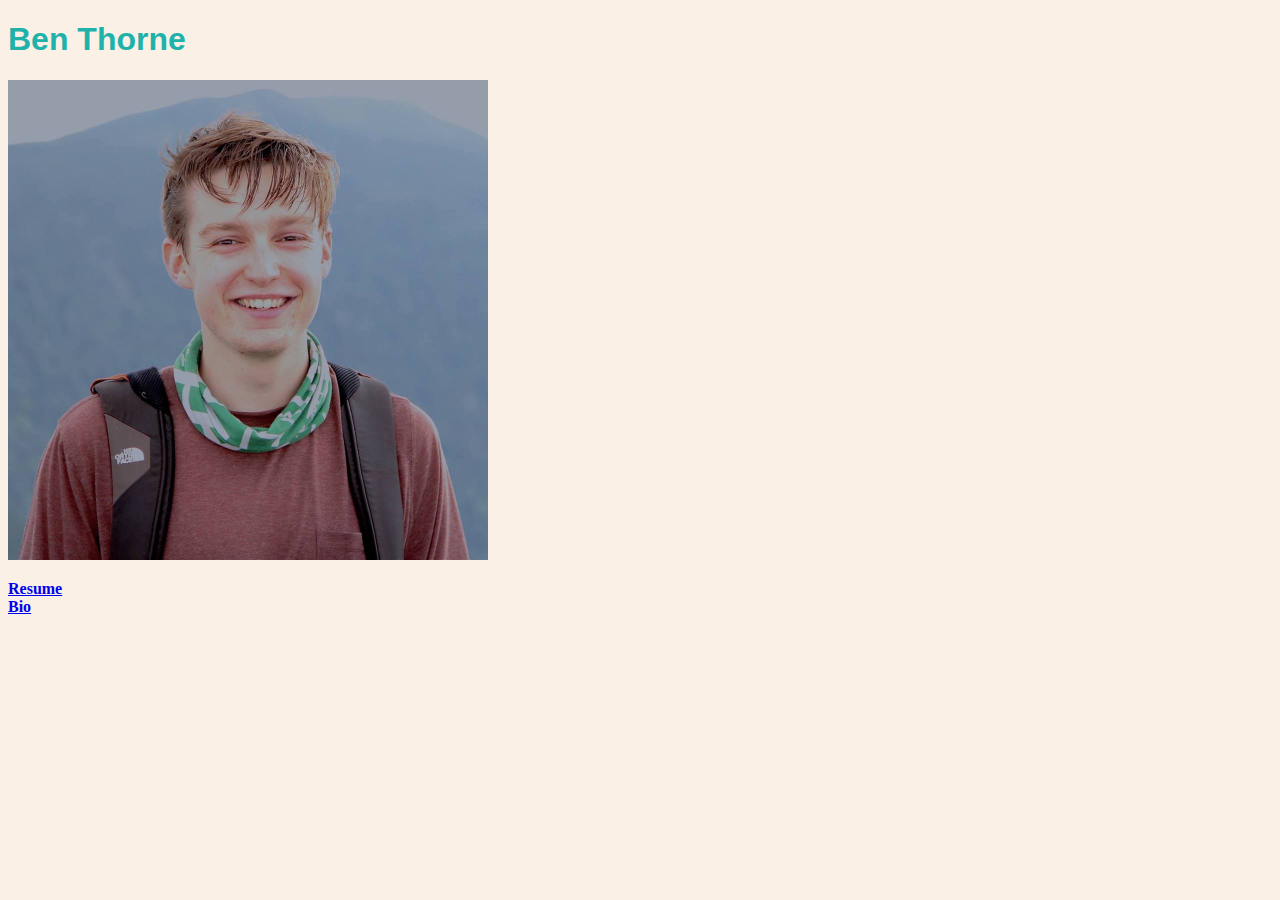
<file: index.html>
<!doctype html>

<html>

<head>
<title>Ben Thorne Home</title>
<meta charset="utf-8"/>
<link rel="stylesheet" href="styling.css">
</head>

<body>
        <h1>Ben Thorne</h1>
        <p><img src="pic_of_me.jpg" alt="Headshot" style="width:480px;
                height:480px;"></p>
        <a href="https://bbthorne.github.io/resume"> Resume</a> <br />
        <a href="https://bbthorne.github.io/bio"> Bio</a>
</body>

</html>
</file>
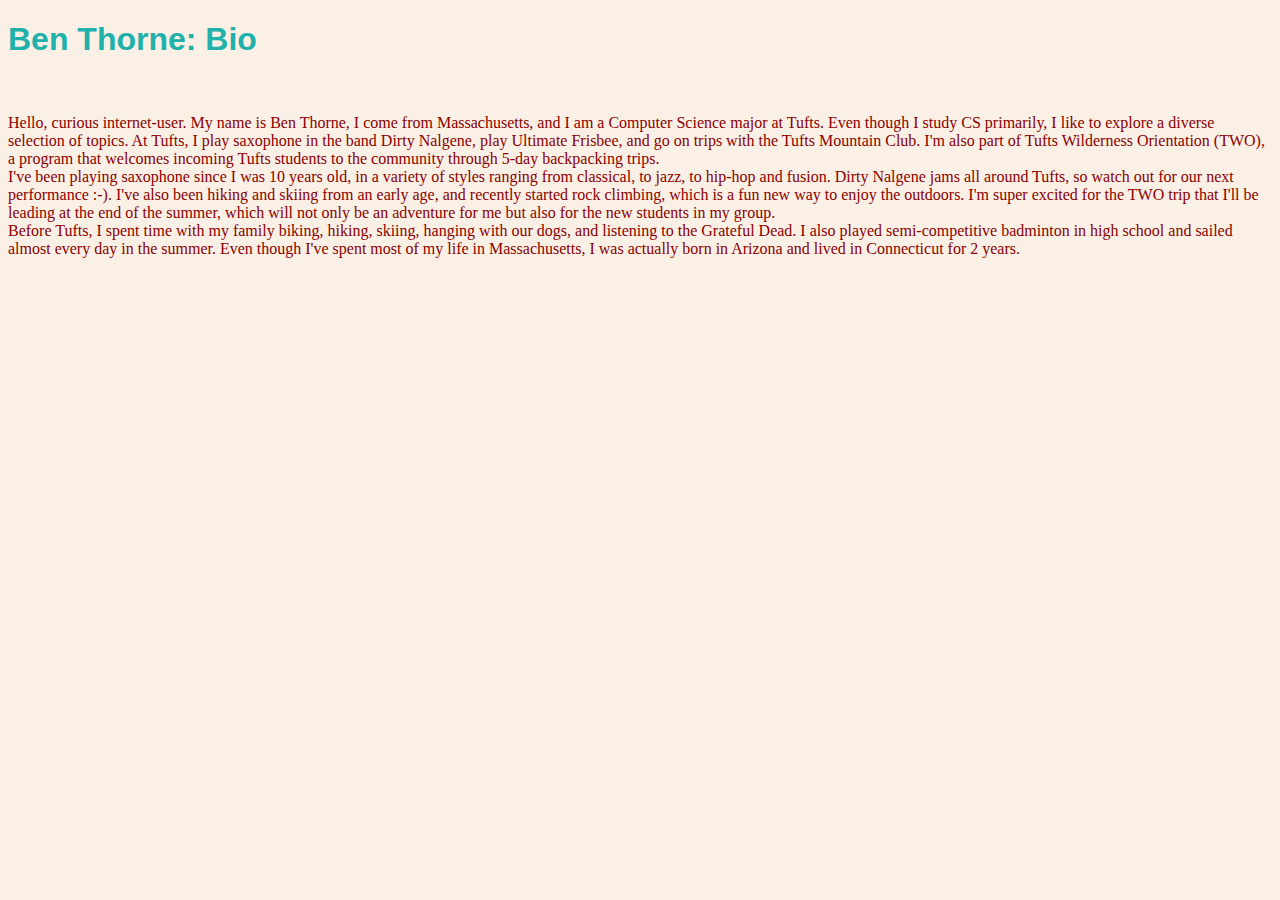
<file: bio.html>
<!doctype html>
<html>

<head>
<title>Ben Thorne's Bio</title>
<meta charset="utf-8"/>
<link rel="stylesheet" href="styling.css">
</head>

<body>
        <h1>Ben Thorne: Bio</h1> <br />
        <p>
        Hello, curious internet-user. My name is Ben Thorne, I come from
        Massachusetts, and I am a Computer Science major at Tufts. Even though
        I study CS primarily, I like to explore a diverse selection of topics.
        At Tufts, I play saxophone in the band Dirty Nalgene, play Ultimate
        Frisbee, and go on trips with the Tufts Mountain Club. I'm also
        part of Tufts Wilderness Orientation (TWO), a program that welcomes
        incoming Tufts students to the community through 5-day backpacking
        trips. <br />
        I've been playing saxophone since I was 10 years old, in a variety of
        styles ranging from classical, to jazz, to hip-hop and fusion. Dirty
        Nalgene jams all around Tufts, so watch out for our next performance
        :-).
        I've also been hiking and skiing from an early age, and recently started
        rock climbing, which is a fun new way to enjoy the outdoors. I'm super
        excited for the TWO trip that I'll be leading at the end of the summer,
        which will not only be an adventure for me but also for the new students
        in my group. <br />
        Before Tufts, I spent time with my family biking, hiking, skiing,
        hanging with our dogs, and listening to the Grateful Dead. I also
        played semi-competitive badminton in high school and sailed almost every
        day in the summer. Even though I've spent most of my life in
        Massachusetts, I was actually born in Arizona and lived in Connecticut
        for 2 years.
        </p>
</body>

</html>
</file>
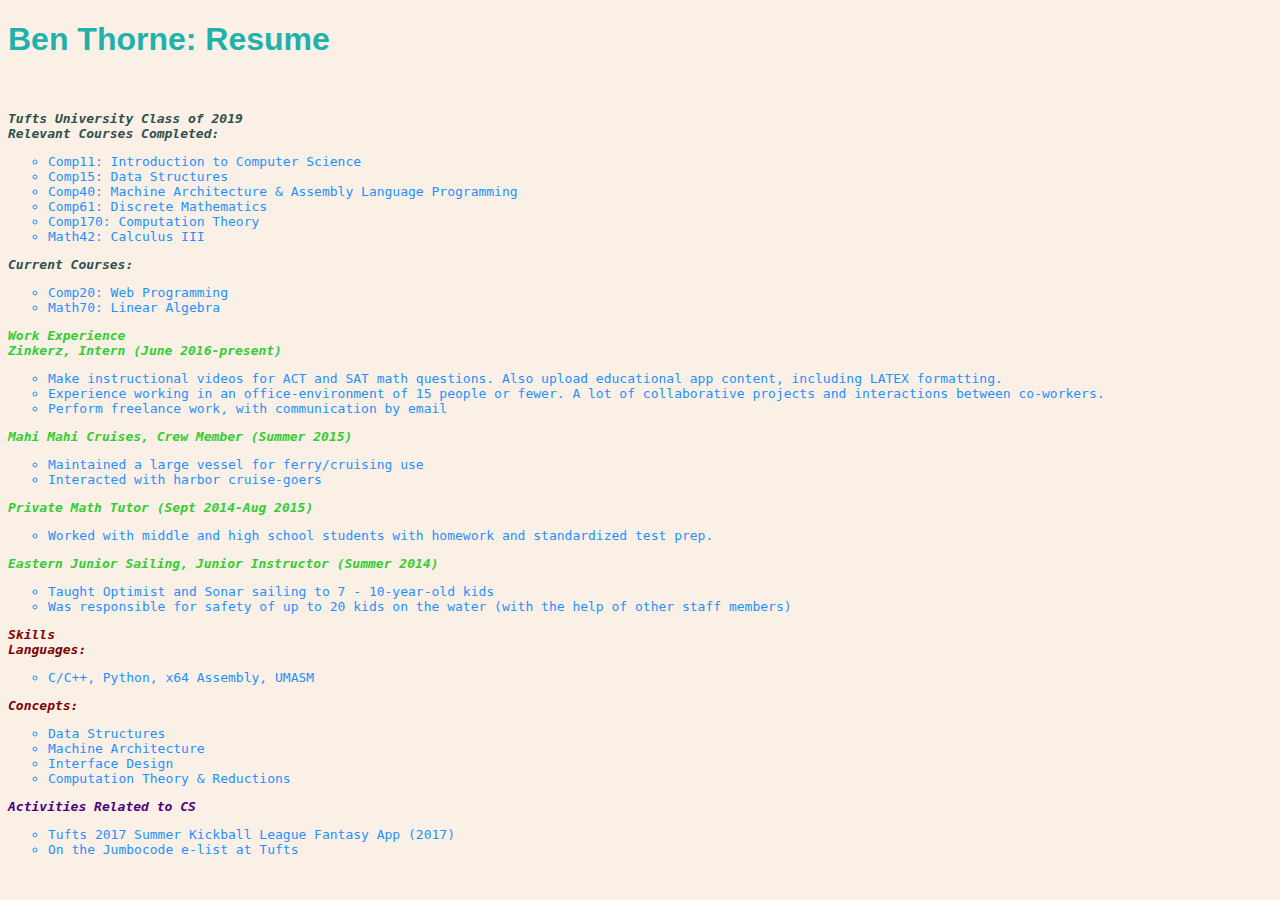
<file: resume.html>
<!doctype html>
<html>

<head>
        <title>Ben Thorne's Resume</title>
        <meta charset="utf-8"/>
        <link rel="stylesheet" href="styling.css">
</head>

<!-- Each id is a heading on the resume, with lists of relevant info -->
<body>
        <h1>Ben Thorne: Resume</h1>
        <br />
        <p id="education1">
        Tufts University Class of 2019 <br />
        Relevant Courses Completed:
        </p>

        <ul>
                <li>Comp11: Introduction to Computer Science</li>
                <li>Comp15: Data Structures </li>
                <li>Comp40: Machine Architecture &amp; Assembly Language
                Programming</li>
                <li>Comp61: Discrete Mathematics </li>
                <li>Comp170: Computation Theory </li>
                <li>Math42: Calculus III </li>
        </ul>

        <p id="education2">
        Current Courses:
        </p>

        <ul>
                <li>Comp20: Web Programming</li>
                <li>Math70: Linear Algebra</li>
        </ul>

        <p id="workexp1">
        Work Experience <br />
        Zinkerz, Intern (June 2016-present) <br />
        </p>

        <ul>
                <li>Make instructional videos for ACT and SAT math questions.
                Also upload educational app content, including LATEX formatting.
                </li>
                <li>Experience working in an office-environment of 15 people or
                fewer. A lot of collaborative projects and interactions
                between co-workers.</li>
                <li>Perform freelance work, with communication by email </li>
        </ul>

        <p id="workexp2">
        Mahi Mahi Cruises, Crew Member (Summer 2015) <br />
        </p>

        <ul>
                <li>Maintained a large vessel for ferry/cruising use </li>
                <li>Interacted with harbor cruise-goers </li>
        </ul>

        <p id="workexp3">
        Private Math Tutor (Sept 2014-Aug 2015) <br />
        </p>

        <ul>
                <li> Worked with middle and high school students with homework
                and standardized test prep. </li>
        </ul>

        <p id="workexp4">
        Eastern Junior Sailing, Junior Instructor (Summer 2014) <br />
        </p>

        <ul>
                <li>Taught Optimist and Sonar sailing to 7 - 10-year-old kids
                </li>
                <li> Was responsible for safety of up to 20 kids on the water
                (with the help of other staff members) </li>
        </ul>

        <p id="skills1">
        Skills <br />
        Languages: <br />
        </p>

        <ul>
                <li>C/C++, Python, x64 Assembly, UMASM</li>
        </ul>

        <p id="skills2">
        Concepts: <br />
        </p>

        <ul>
                <li>Data Structures</li>
                <li>Machine Architecture</li>
                <li>Interface Design </li>
                <li>Computation Theory &amp; Reductions </li>
        </ul>

        <p id="activities">
        Activities Related to CS <br />
        </p>

        <ul>
                <li>Tufts 2017 Summer Kickball League Fantasy App (2017)</li>
                <li>On the Jumbocode e-list at Tufts</li>
        </ul>
</body>

</html>
</file>
<file: styling.css>
body {
        background-color: #FAF0E6

}

h1 {
        font-family: sans-serif;
        color: #20B2AA
}

p {
        font-family: fantasy;
        color: 	#8B0000
}

a {
        font-family: fantasy;
        font-weight: bolder;
}

ul {
        list-style: circle;;
        font-family: monospace;
        color: #1E90FF
}

/* entries below correspond to specific headings in resume.html */
#education1 {
        font-family: monospace;
        font-weight: bold;
        font-style: italic;
        color: #2F4F4F
}

#education2 {
        font-family: monospace;
        font-weight: bold;
        font-style: italic;
        color: #2F4F4F
}

#workexp1 {
        font-family: monospace;
        font-weight: bold;
        font-style: italic;
        color: #32CD32
}

#workexp2 {
        font-family: monospace;
        font-weight: bold;
        font-style: italic;
        color: #32CD32
}

#workexp3 {
        font-family: monospace;
        font-weight: bold;
        font-style: italic;
        color: #32CD32
}

#workexp4 {
        font-family: monospace;
        font-weight: bold;
        font-style: italic;
        color: #32CD32
}

#skills1 {
        font-family: monospace;
        font-weight: bold;
        font-style: italic;
        color: #800000
}

#skills2 {
        font-family: monospace;
        font-weight: bold;
        font-style: italic;
        color: #800000
}

#activities {
        font-family: monospace;
        font-weight: bold;
        font-style: italic;
        color: #4B0082
}
</file>
